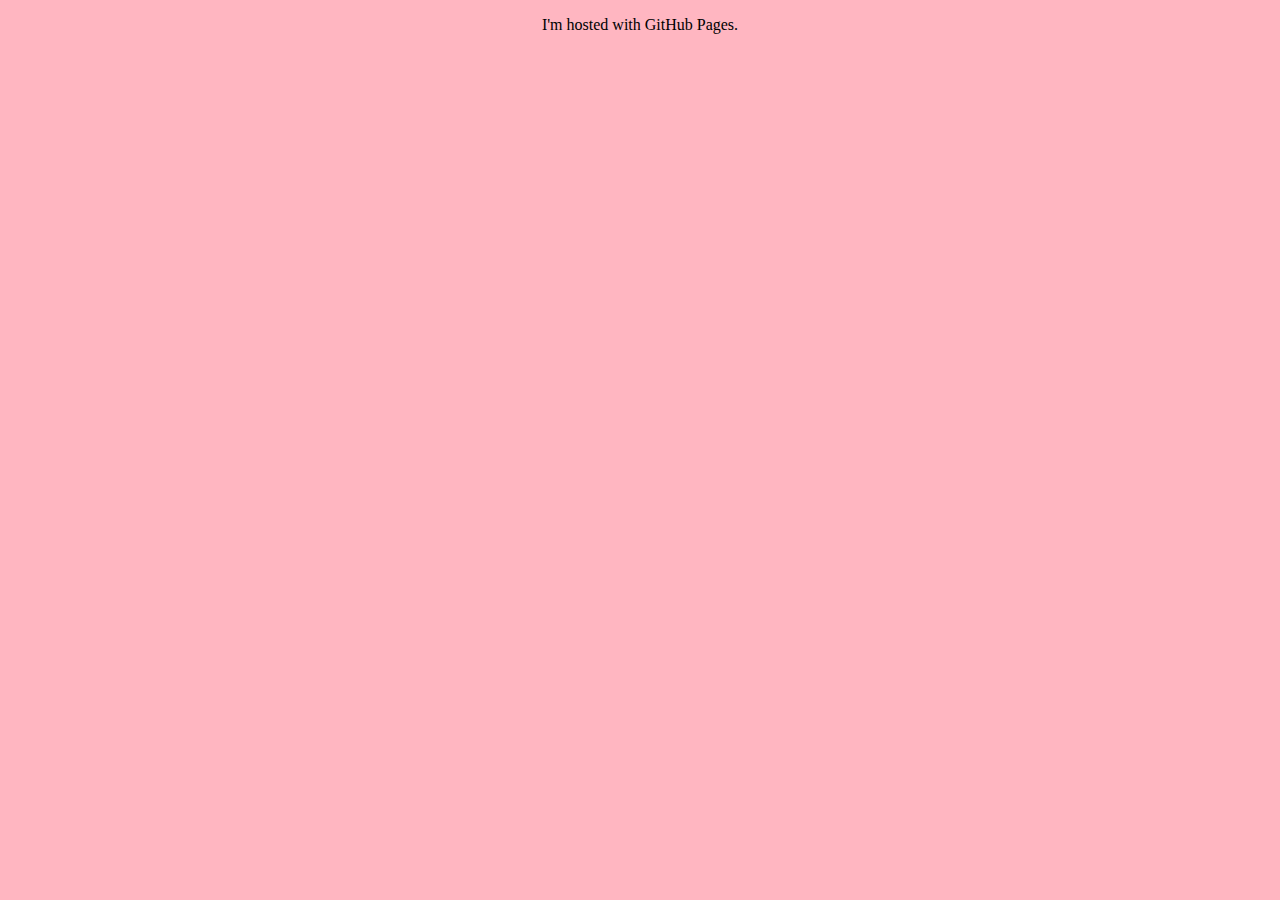
<file: HTML/index.html>
<!DOCTYPE html>
<html>
    <head>
        <title>Zoe's Website</title>
        <link rel="stylesheet" href="Base.css">
    </head>
    <body>
        <p>I'm hosted with GitHub Pages.</p>
    </body>
</html>
</file>
<file: HTML/Base.css>
body{
    background-color: lightpink; text-align: center; font-family: SansSerif;
}
</file>
